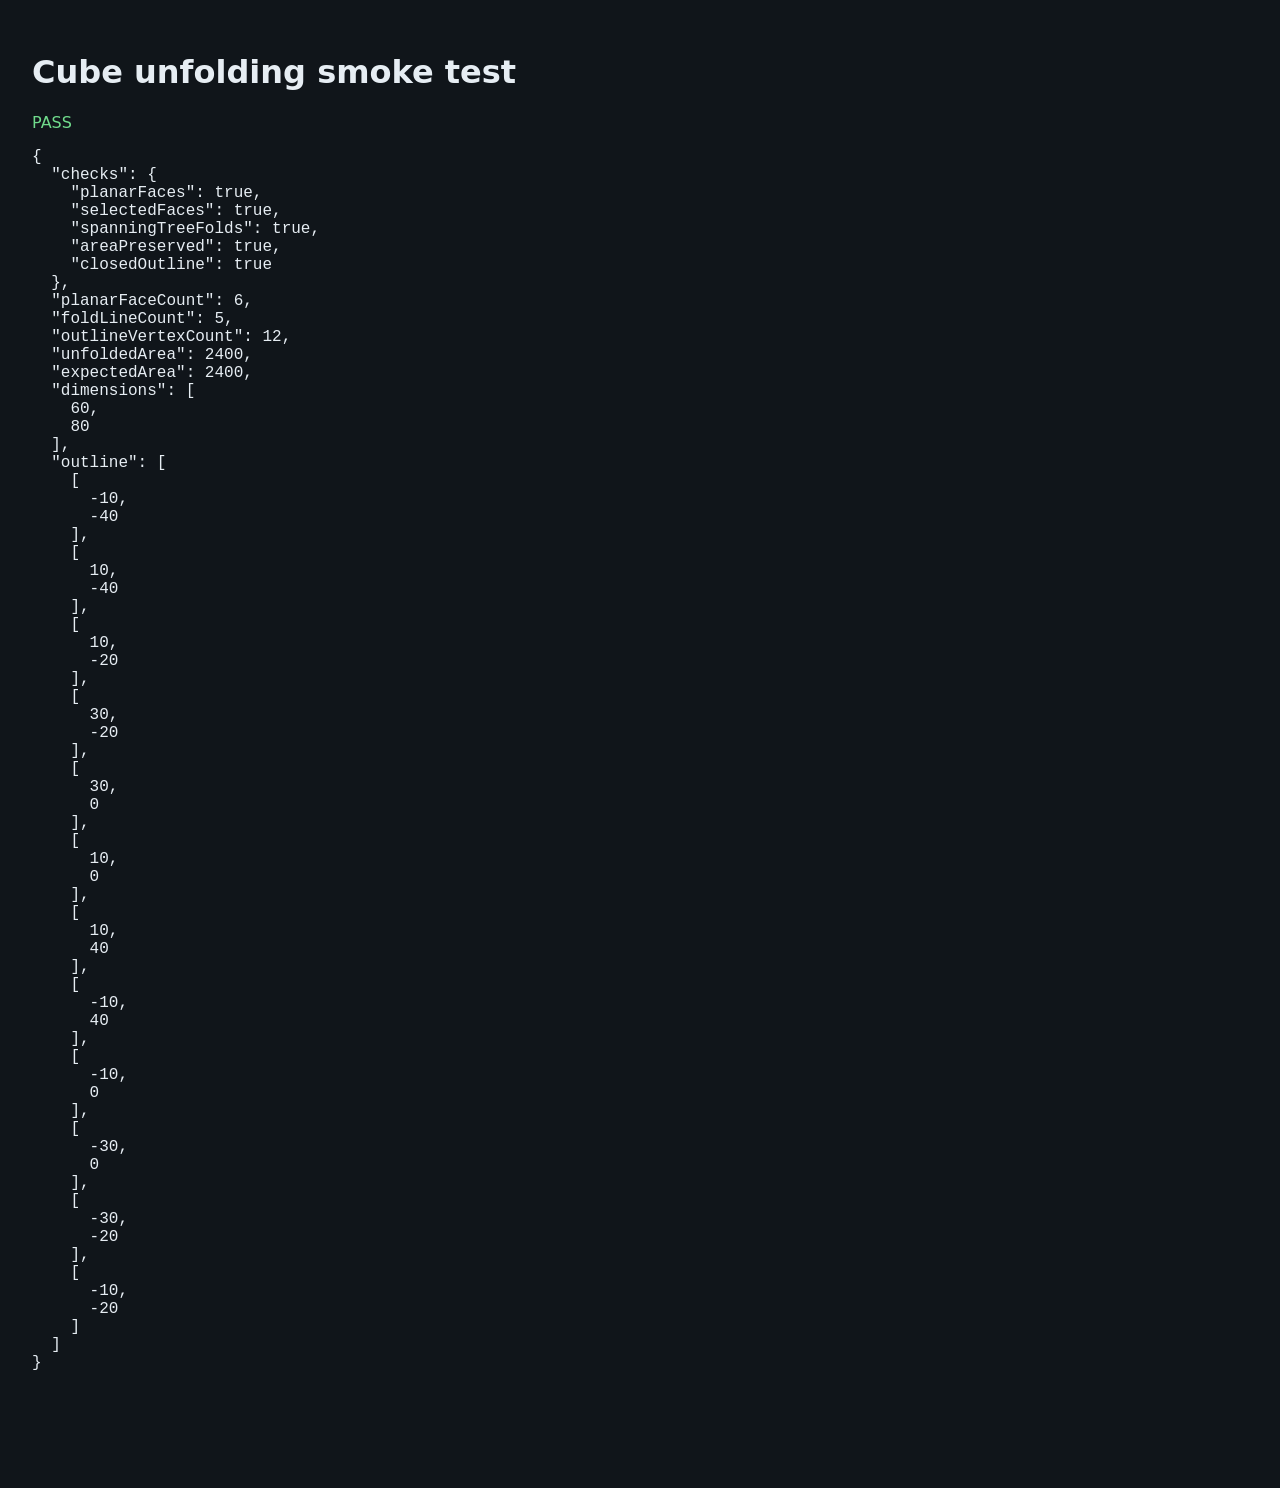
<file: opentac/cad/web/tests/unfold-cube.html>
<!doctype html>
<html lang="en">
<head>
  <meta charset="utf-8" />
  <title>Cube unfolding smoke test</title>
  <script type="importmap">
  {
    "imports": {
      "three": "../vendor/three/three.module.js"
    }
  }
  </script>
  <style>
    body { font: 16px system-ui; padding: 24px; background: #10151a; color: #e6edf3; }
    .pass { color: #70db8c; }
    .fail { color: #ff7070; }
    pre { white-space: pre-wrap; }
  </style>
</head>
<body>
  <h1>Cube unfolding smoke test</h1>
  <div id="result">Running…</div>
  <pre id="details"></pre>
  <script type="module">
    import * as THREE from "three";
    import { buildSurfaceModel, unfoldSelectedRegions } from "../face-select.js";

    const resultEl = document.getElementById("result");
    const detailsEl = document.getElementById("details");

    function area(points) {
      let sum = 0;
      for (let i = 0; i < points.length; i++) {
        const a = points[i], b = points[(i + 1) % points.length];
        sum += a[0] * b[1] - b[0] * a[1];
      }
      return Math.abs(sum / 2);
    }

    try {
      const indexed = new THREE.BoxGeometry(20, 20, 20);
      const geometry = indexed.toNonIndexed();
      indexed.dispose();
      const model = buildSurfaceModel(geometry);
      const selected = new Set(model.regions.map((region) => region.id));
      const unfolded = unfoldSelectedRegions(model, selected, 0);
      const unfoldedArea = area(unfolded.outline);
      const expectedArea = 6 * 20 * 20;
      const checks = {
        planarFaces: model.regions.length === 6,
        selectedFaces: unfolded.faceCount === 6,
        spanningTreeFolds: unfolded.foldLines.length === 5,
        areaPreserved: Math.abs(unfoldedArea - expectedArea) < 1e-5,
        closedOutline: unfolded.outline.length >= 8,
      };
      const passed = Object.values(checks).every(Boolean);
      resultEl.textContent = passed ? "PASS" : "FAIL";
      resultEl.className = passed ? "pass" : "fail";
      detailsEl.textContent = JSON.stringify({
        checks,
        planarFaceCount: model.regions.length,
        foldLineCount: unfolded.foldLines.length,
        outlineVertexCount: unfolded.outline.length,
        unfoldedArea,
        expectedArea,
        dimensions: [unfolded.w, unfolded.h],
        outline: unfolded.outline,
      }, null, 2);
      document.title = passed ? "PASS cube unfolding" : "FAIL cube unfolding";
      geometry.dispose();
    } catch (error) {
      resultEl.textContent = "FAIL";
      resultEl.className = "fail";
      detailsEl.textContent = error.stack || error.message;
      document.title = "FAIL cube unfolding";
    }
  </script>
</body>
</html>
</file>
